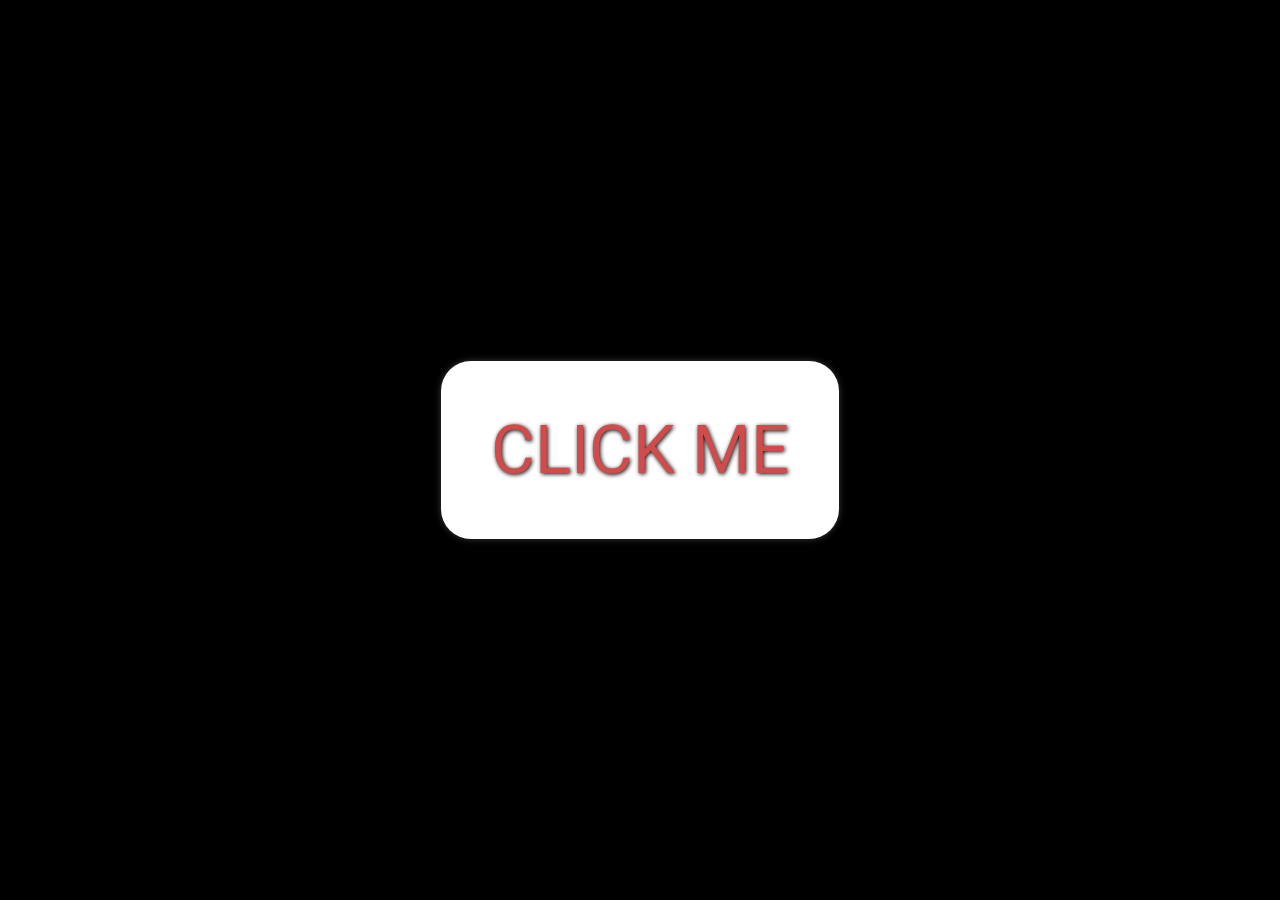
<file: index.html>
<!DOCTYPE html>
<html lang="ru">

<head>
	<!--Encoding-->
	<meta http-equiv="X-UA-Compatible" content="IE=edge">
	<meta charset="UTF-8">
	<!--Title-->
	<title>Color Picker</title>
	<!--Meta Tags-->
	<meta name="description" content="" />
	<meta name="keywords" content="" />
	<meta name="theme-color" content="#000000">
	<meta name="viewport" content="user-scalable=no, initial-scale=1.0, maximum-scale=1.0, width=device-width">
	<!--Fonts-->
	<link rel="preconnect" href="https://fonts.googleapis.com">
	<link rel="preconnect" href="https://fonts.gstatic.com" crossorigin>
	<link href="https://fonts.googleapis.com/css2?family=Roboto&display=swap" rel="stylesheet">
	<!--Styles-->
	<link rel="stylesheet" href="css/style.css">
</head>
<!--Main Content-->

<body>
	<header class="header">
		<button class="header__button">Click me</button>
	</header>
</body>

<script src="js/script.js"></script>

</html>
</file>
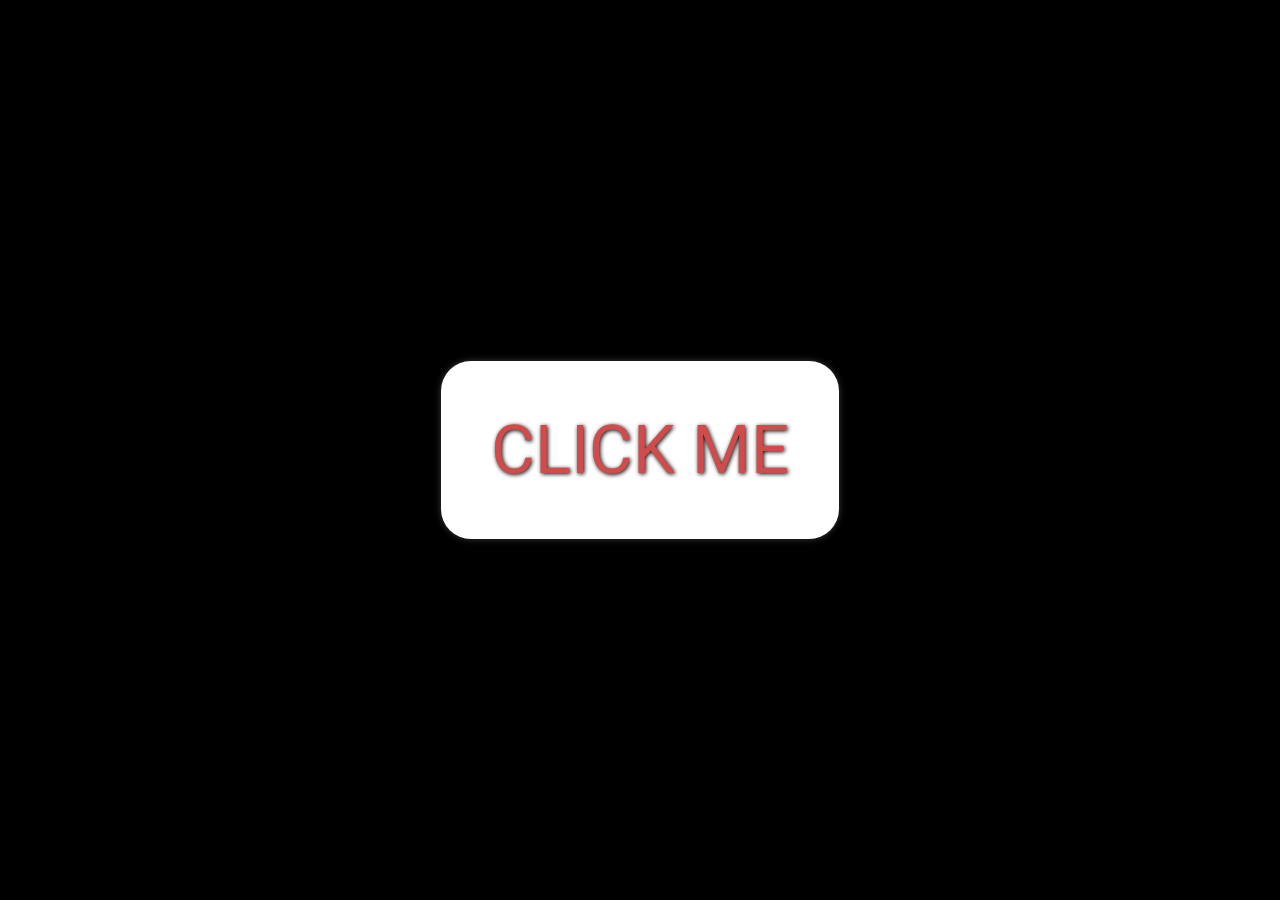
<file: start.html>
<!DOCTYPE html>
<html lang="ru">

<head>
	<!--Encoding-->
	<meta http-equiv="X-UA-Compatible" content="IE=edge">
	<meta charset="UTF-8">
	<!--Title-->
	<title>Color Picker</title>
	<!--Meta Tags-->
	<meta name="description" content="" />
	<meta name="keywords" content="" />
	<meta name="theme-color" content="#000000">
	<meta name="viewport" content="user-scalable=no, initial-scale=1.0, maximum-scale=1.0, width=device-width">
	<!--Fonts-->
	<link rel="preconnect" href="https://fonts.googleapis.com">
	<link rel="preconnect" href="https://fonts.gstatic.com" crossorigin>
	<link href="https://fonts.googleapis.com/css2?family=Roboto&display=swap" rel="stylesheet">
	<!--Styles-->
	<link rel="stylesheet" href="/css/style.css">
</head>
<!--Main Content-->

<body>
	<header class="header">
		<button class="header__button">Click me</button>
	</header>
</body>

<script src="/js/script.js"></script>

</html>
</file>
<file: css/style.css>
body {
	overflow: hidden;
	padding: 0;
	margin: 0;
}

.header {
	display: flex;
	justify-content: center;
	align-items: center;
	height: 100vh;
	width: 100%;
	background: #000;
	transition: 1s;
}

button {
	border: none;
	outline: none;
}

.header__button {
	text-transform: uppercase;
	box-shadow: 0 0 7px rgb(59, 59, 59);
	cursor: pointer;
	color: #cf4c4c;
	font-size: 67px;
	font-family: "Roboto", sans-serif;
	background: #fff;
	border-radius: 30px;
	padding: 50px;
	text-shadow: 1px 1px 4px #000;
}

.header.active {
	background: rgb(110, 173, 37);
}

.header__button.active {
	transform: scale(0.8);
}

@media (max-width: 650px) {
	.header__button {
		font-size: 32px;
		padding: 30px;
	}
}
</file>
